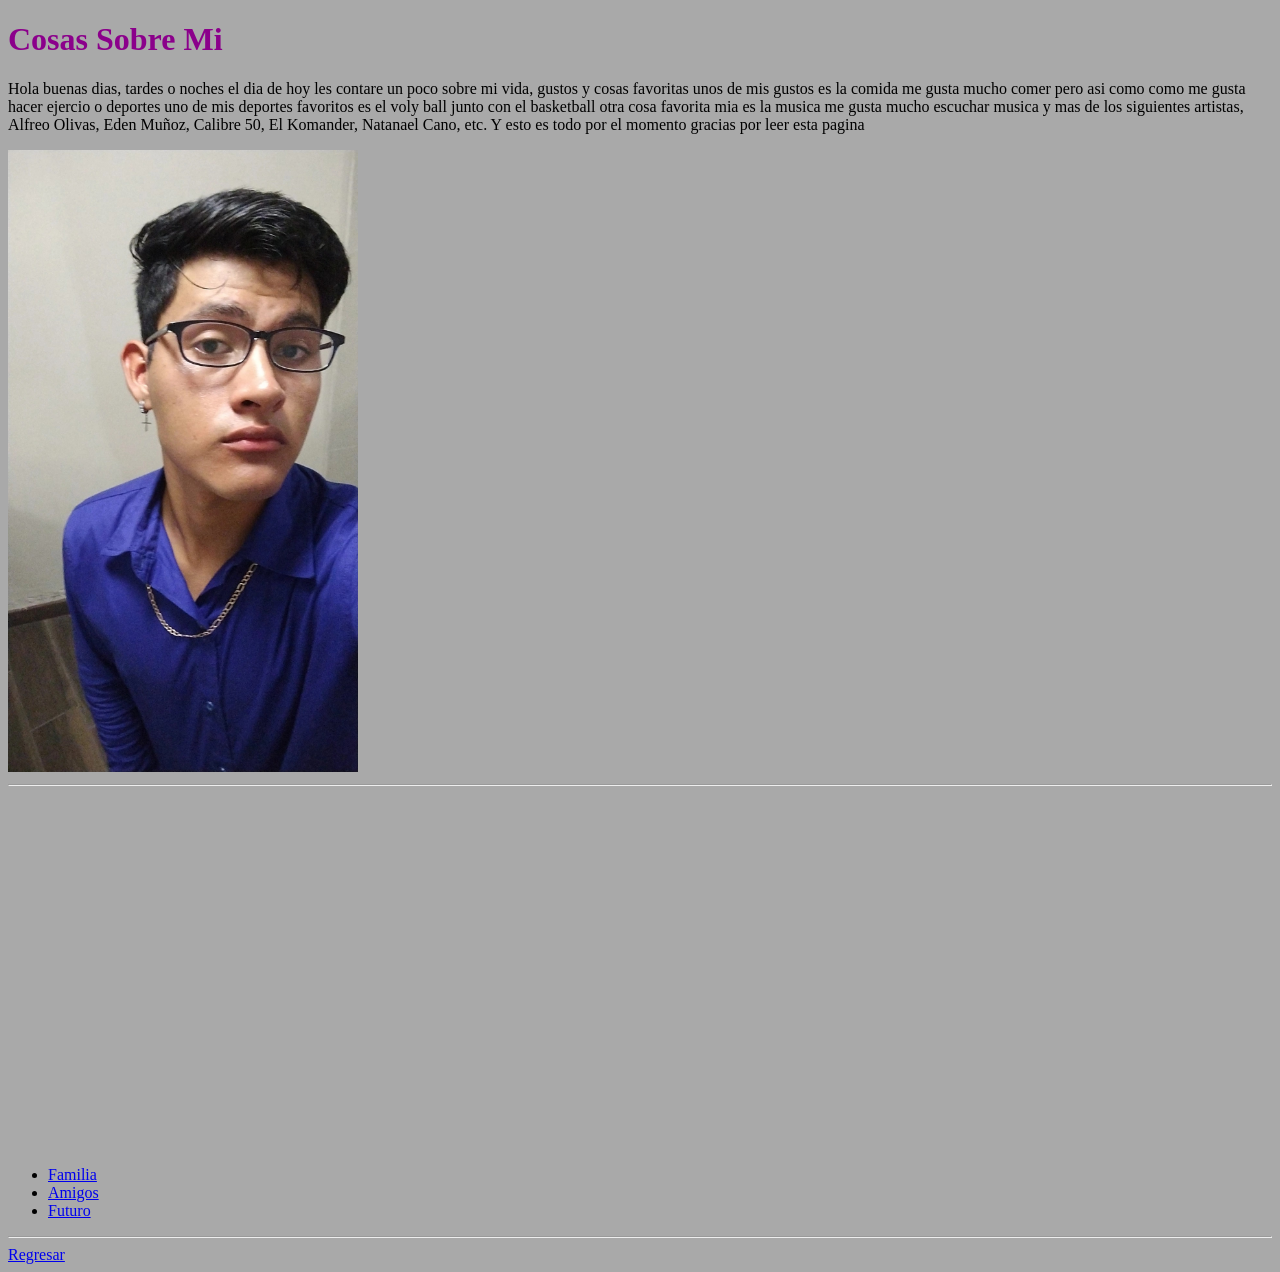
<file: practica 3/index.html>
<!DOCTYPE html>
<html>
<head>
	<meta charset="utf-8">
	<meta name="viewport" content="width=device-width, initial-scale=1">
	<title>Pag De Lazaro</title>

	<style>
		body{background-color: darkgrey;}
	</style>
	<style type="text/css">
		h1{color: darkmagenta;}
		p{color: black;}
	</style>
</head>
<body>
<h1>Cosas Sobre Mi</h1>
<p>Hola buenas dias, tardes o noches el dia de hoy les contare un poco sobre mi vida, gustos y cosas favoritas unos de mis gustos es la comida me gusta mucho comer pero asi como como me gusta hacer ejercio o deportes uno de mis deportes favoritos es el voly ball junto con el basketball otra cosa favorita mia es la musica me gusta mucho escuchar musica y mas de los siguientes artistas, Alfreo Olivas, Eden Muñoz, Calibre 50, El Komander, Natanael Cano, etc. Y esto es todo por el momento gracias por leer esta pagina</p>
<img src="img/yo.jpeg"width=350>
<hr>
<iframe data-testid="embed-iframe" style="border-radius:12px" src="https://open.spotify.com/embed/playlist/1dThiEPUDdh6haDfubdjXM?utm_source=generator" width="100%" height="352" frameBorder="0" allowfullscreen="" allow="autoplay; clipboard-write; encrypted-media; fullscreen; picture-in-picture" loading="lazy"></iframe>
<ul>
	<li><a href="paginas/familia.html">Familia</a></li>
	<li><a href="paginas/amigos.html">Amigos</a></li>
	<li><a href="paginas/futuro.html">Futuro</a></li>
</ul>
<hr>
<a href="../index.html">Regresar</a>

</body>
</html>
</file>
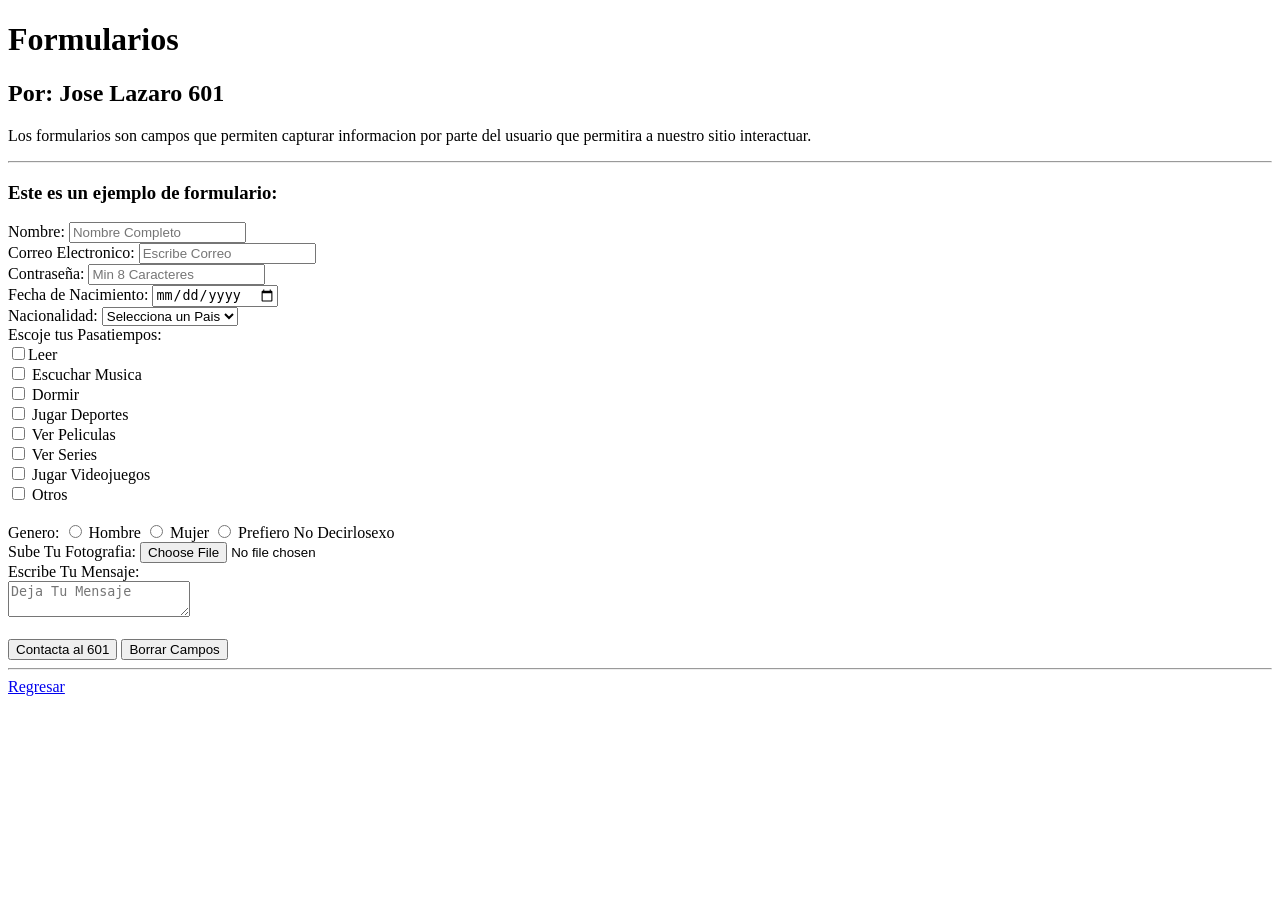
<file: practica 4/index.html>
<!DOCTYPE html>
<html>
<head>
	<meta charset="utf-8">
	<meta name="viewport" content="width=device-width, initial-scale=1">
	<title>formularios - Jose Lazaro 601</title>
</head>
<body>
<h1>Formularios</h1>
<h2>Por: Jose Lazaro 601</h2>
<p>Los formularios son campos que permiten capturar informacion por parte del usuario que permitira a nuestro sitio interactuar.</p>
<hr>
<h3>Este es un ejemplo de formulario:</h3>

<form>
	

	<label>Nombre:</label>
	<input type="text" name="Nombre" maxlength="100" placeholder="Nombre Completo" required>

	<br>
	<label>Correo Electronico:</label>
	<input type="Email" name="Correo"placeholder="Escribe Correo" required>

	<br>
	<label>Contraseña:</label>
	<input type="Password" name="Pass" placeholder="Min 8 Caracteres" minlength="8" required>

	<br>
	<label>Fecha de Nacimiento:</label>
	<input type="Date" name="Fecha" required>

	<br>
	<label>Nacionalidad:</label>
	<select>
		<option selected disabled>Selecciona un Pais</option>
		<option>Mexico</option>
		<option>USA</option>
		<option>España</option>
		<option>China</option>
		<option>Hong Kong</option>
		<option>Rusia</option>
		<option>Japon</option>
		<option>Peru</option>
		<option>Argentina</option>
		<option>Brasil</option>
	</select>

	<br>
	<label>Escoje tus Pasatiempos:</label>
	<br>
	<input type="checkbox" name="Pasatiempos">Leer 
	<br> 

	<input type="checkbox" name="Pasatiempos"> Escuchar Musica
	 <br>

	 <input type="checkbox" name="Pasatiempos"> Dormir
	 <br>

	 <input type="checkbox" name="Pasatiempos"> Jugar Deportes
	 <br>

	 <input type="checkbox" name="Pasatiempos"> Ver Peliculas
	 <br>

	 <input type="checkbox" name="Pasatiempos"> Ver Series
	 <br>

	 <input type="checkbox" name="Pasatiempos"> Jugar Videojuegos
	 <br>

	 <input type="checkbox" name="Pasatiempos"> Otros
	 <br>

	 <br>
	 <label>Genero:</label>
	 <input type="radio" name="sexo"> Hombre
	 <input type="radio" name="sexo"> Mujer
	 <input type="radio" name="sexo"> Prefiero No Decirlosexo

	 <br>
	 <label>Sube Tu Fotografia:</label>
	 <input type="file" name="archivo" required>
	 <br>
	 <label>Escribe Tu Mensaje:</label> 
	 <br>
	 <textarea placeholder="Deja Tu Mensaje"></textarea>



	<br>
	<br>
	<input type="submit" name="boton" value="Contacta al 601">

	<input type="reset" name="Borrar" value="Borrar Campos">


</form>
<hr>
<a href="../index.html">Regresar</a>


</body>
</html>
</file>
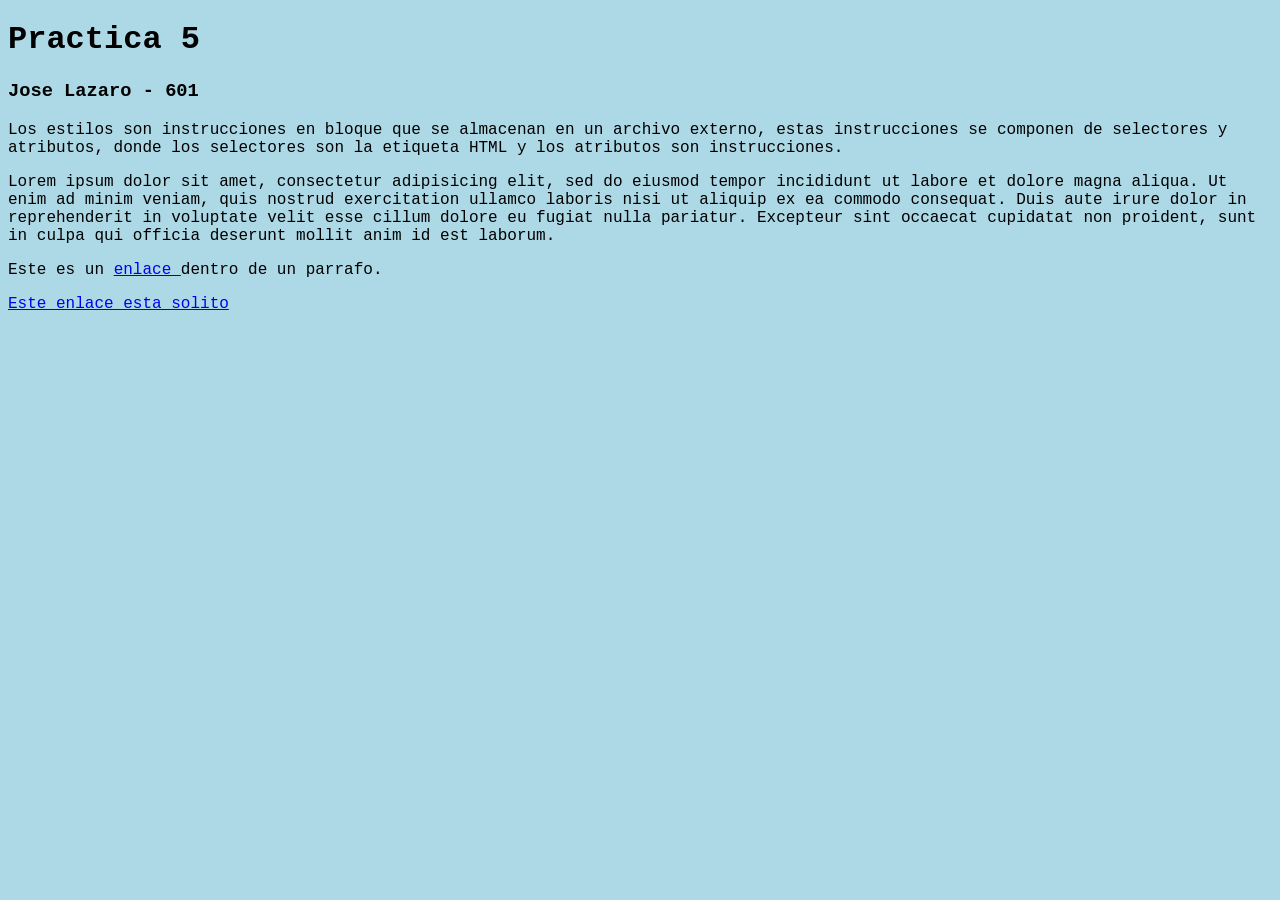
<file: practica 5/index.html>
<!DOCTYPE html>
<html>
<head>
	<meta charset="utf-8">
	<meta name="viewport" content="width=device-width, initial-scale=1">
	<title>Mis Primeros Estilos - Jose Lazaro - 601</title>
	<link rel="stylesheet" type="text/css" href="estilos/jl.css">
</head>
<body>

<h1>Practica 5</h1>
<h3>Jose Lazaro - 601</h3>

<p>Los estilos son instrucciones en bloque que se almacenan en un archivo externo, estas instrucciones se componen de selectores y atributos, donde los selectores son la etiqueta HTML y los atributos son instrucciones.</p>

<p>Lorem ipsum dolor sit amet, consectetur adipisicing elit, sed do eiusmod
tempor incididunt ut labore et dolore magna aliqua. Ut enim ad minim veniam,
quis nostrud exercitation ullamco laboris nisi ut aliquip ex ea commodo
consequat. Duis aute irure dolor in reprehenderit in voluptate velit esse
cillum dolore eu fugiat nulla pariatur. Excepteur sint occaecat cupidatat non
proident, sunt in culpa qui officia deserunt mollit anim id est laborum.</p>
<p>Este es un <a href="#">enlace </a>dentro de un parrafo.</p>

<a href="#">Este enlace esta solito</a>




</body>
</html>
</file>
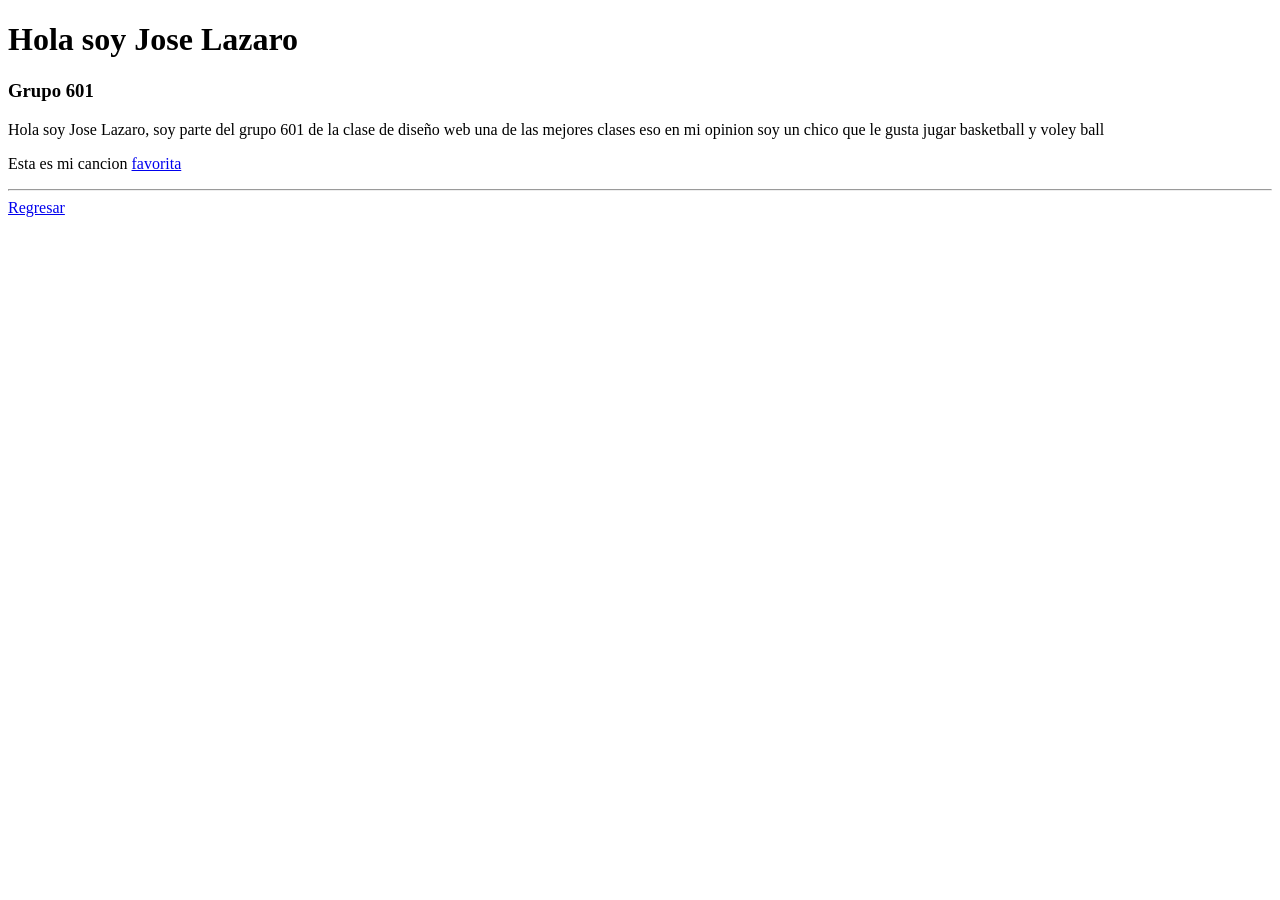
<file: practica 1/practica 1.html>
<!DOCTYPE html>
<html>
<head>
	<meta charset="utf-8">
	<meta name="viewport" content="width=device-width, initial-scale=1">
	<title>Practica 1 - Jose Lazaro - 601</title>
</head>
<body>

<h1>Hola soy Jose Lazaro</h1>
<h3>Grupo 601</h3>
<p>Hola soy Jose Lazaro, soy parte del grupo 601 de la clase de diseño web una de las mejores clases eso en mi opinion soy un chico que le gusta jugar basketball y voley ball</p>

<p>Esta es mi cancion <a href="https://youtu.be/_zbeKu53k-Q?si=d5atbPT8PQnopozH">favorita</a></p>
<hr>
<a href="../index.html">Regresar</a>

</body>
</html>
</file>
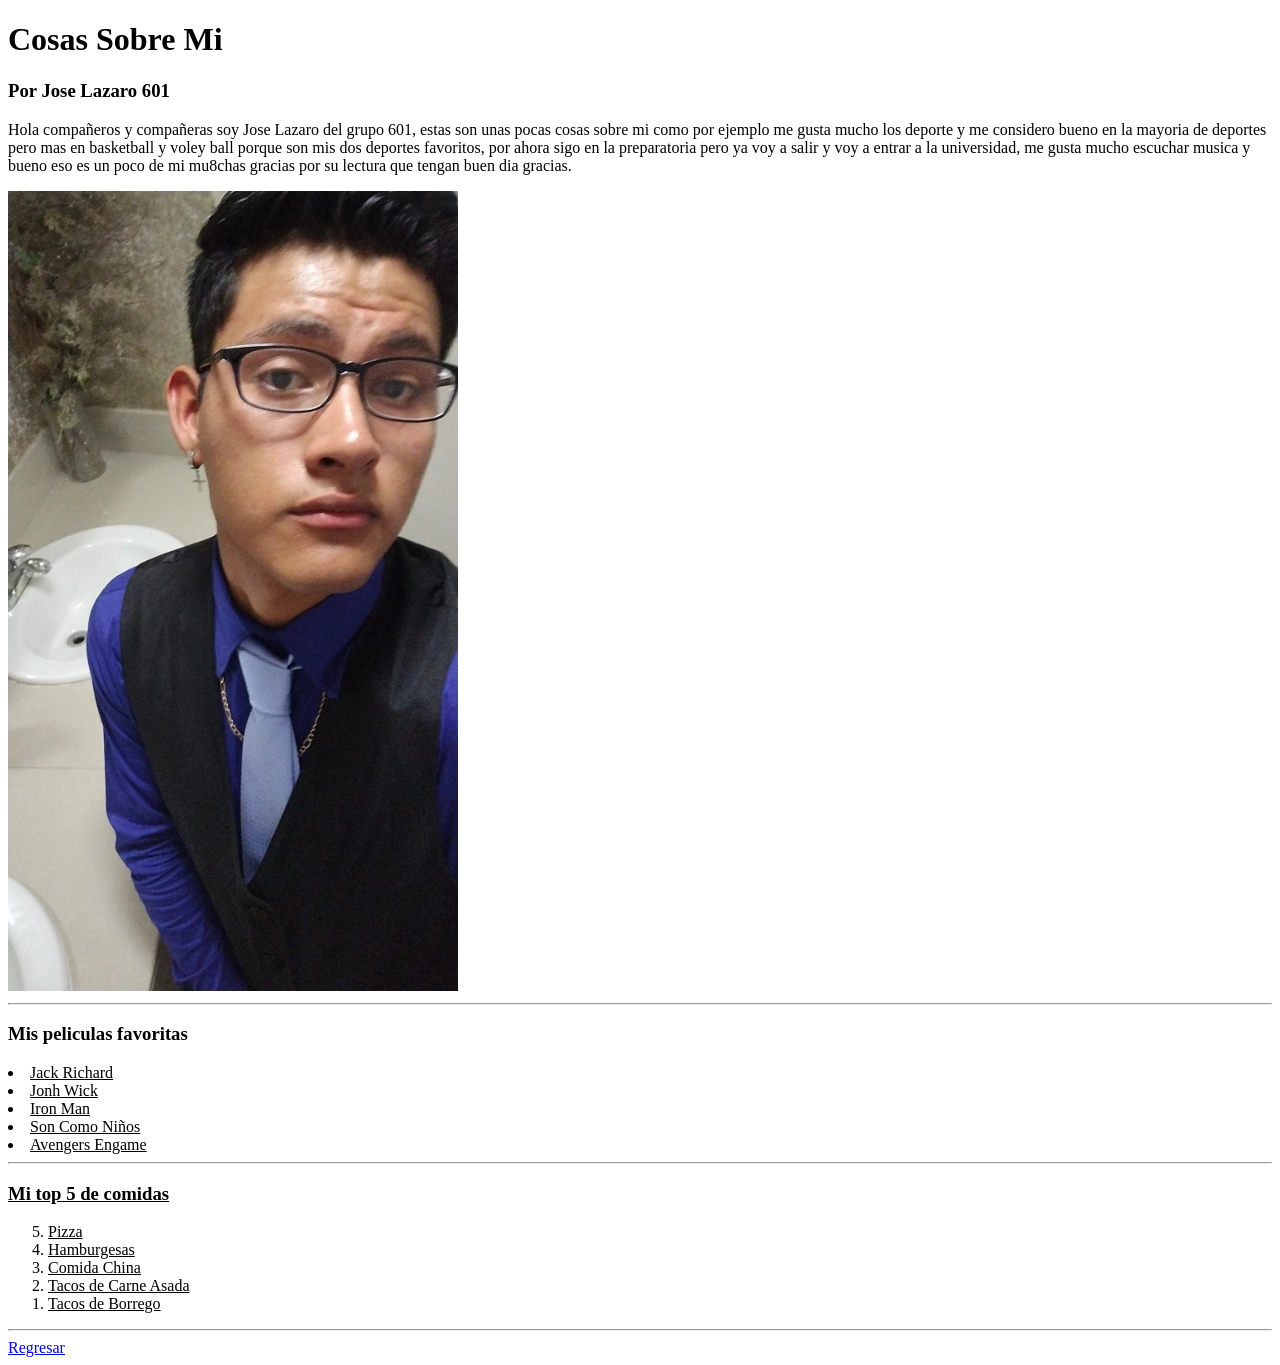
<file: practica 2/practica 2.html>
<!DOCTYPE html>
<html>
<head>
	<meta charset="utf-8">
	<meta name="viewport" content="width=device-width, initial-scale=1">
	<title>Cosas de Jose Lazaro 601</title>
</head>
<body>

<h1>Cosas Sobre Mi</h1>
<h3>Por Jose Lazaro 601</h3>

<p>Hola compañeros y compañeras soy Jose Lazaro del grupo 601, estas son unas pocas cosas sobre mi como por ejemplo me gusta mucho los deporte y me considero bueno en la mayoria de deportes pero mas en basketball y voley ball porque son mis dos deportes favoritos, por ahora sigo en la preparatoria pero ya voy a salir y voy a entrar a la universidad, me gusta mucho escuchar musica y bueno eso es un poco de mi mu8chas gracias por su lectura que tengan buen dia gracias.</p>


<img src="img/yo 2.jpeg"width=450>

<hr>

<h3>Mis peliculas favoritas</h3>

<u>
	<li>Jack Richard</li>
	<li>Jonh Wick</li>
	<li>Iron Man</li> 
	<li>Son Como Niños</li>
	<li>Avengers Engame</li> 
</ul>

<hr>

<h3>Mi top 5 de comidas</h3>

<ol reversed>
	<li>Pizza</li>
	<li>Hamburgesas</li>
	<li>Comida China</li>
	<li>Tacos de Carne Asada</li>
	<li>Tacos de Borrego</li>
</ol>
<hr>
<a href="../index.html">Regresar</a>

</body>
</html>
</file>
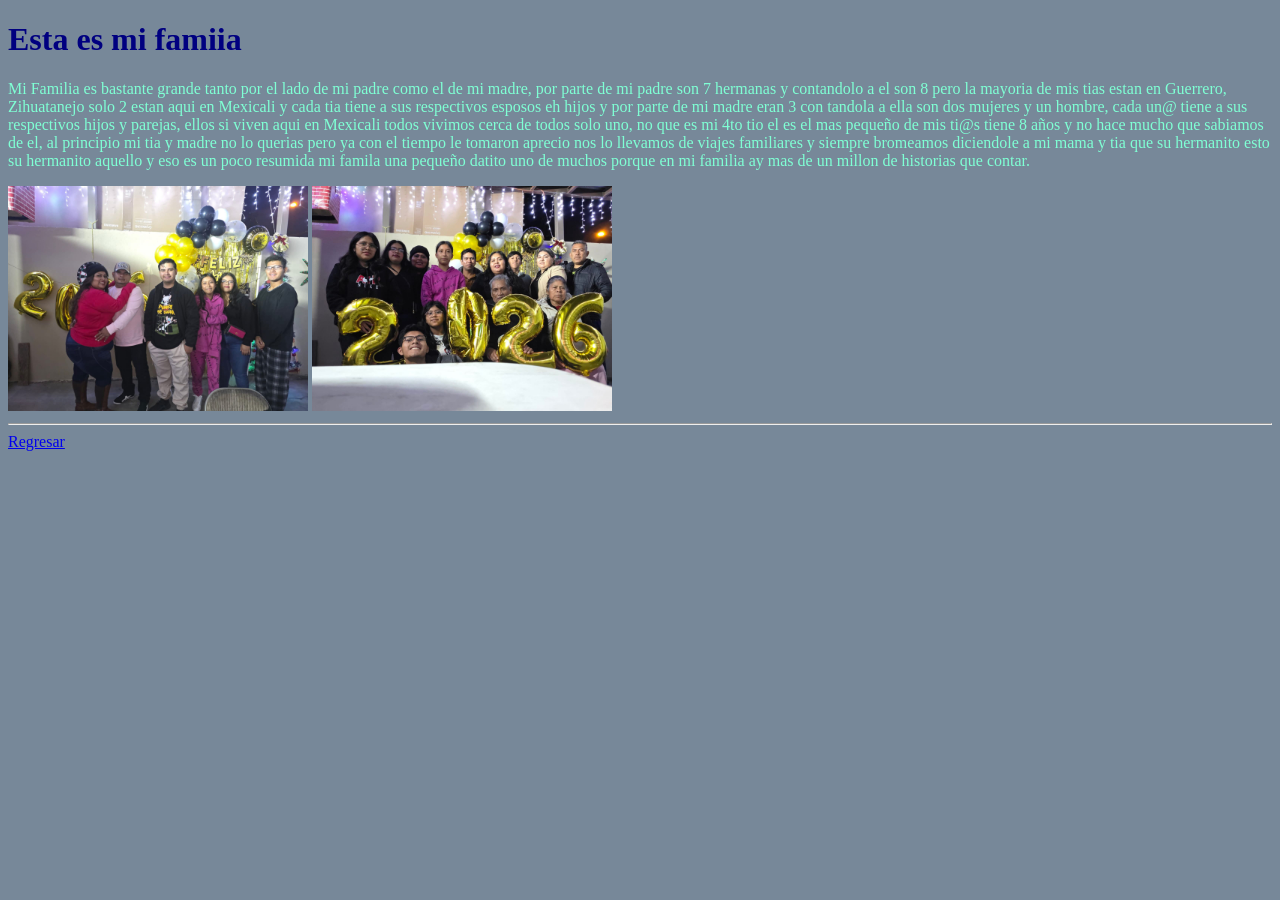
<file: practica 3/paginas/familia.html>
<!DOCTYPE html>
<html>
<head>
	<meta charset="utf-8">
	<meta name="viewport" content="width=device-width, initial-scale=1">
	<title>Mi Familia</title>
</head>
	<style>
		body{background-color: lightslategrey;}
	</style>
	<style type="text/css">
		h1{color: navy;}
		p{color: aquamarine;}
	</style>

<body>
<h1>Esta es mi famiia</h1>
<p>Mi Familia es bastante grande tanto por el lado de mi padre como el de mi madre, por parte de mi padre son 7 hermanas y contandolo a el son 8 pero la mayoria de mis tias estan en Guerrero, Zihuatanejo solo 2 estan aqui en Mexicali y cada tia tiene a sus respectivos esposos eh hijos y por parte de mi madre eran 3 con tandola a ella son dos mujeres y un hombre, cada un@ tiene a sus respectivos hijos y parejas, ellos si viven aqui en Mexicali todos vivimos cerca de todos solo uno, no que es mi 4to tio el es el mas pequeño de mis ti@s tiene 8 años y no hace mucho que sabiamos de el, al principio mi tia y madre no lo querias pero ya con el tiempo le tomaron aprecio nos lo llevamos de viajes familiares y siempre bromeamos diciendole a mi mama y tia que su hermanito esto su hermanito aquello y eso es un poco resumida mi famila una pequeño datito uno de muchos porque en mi familia ay mas de un millon de historias que contar.</p>

<img src="../img/familia.jpeg"width=300>
<img src="../img/familia1.jpeg"width=300>
<hr>
<a href="../index.html">Regresar</a>



</body>
</html>
</file>
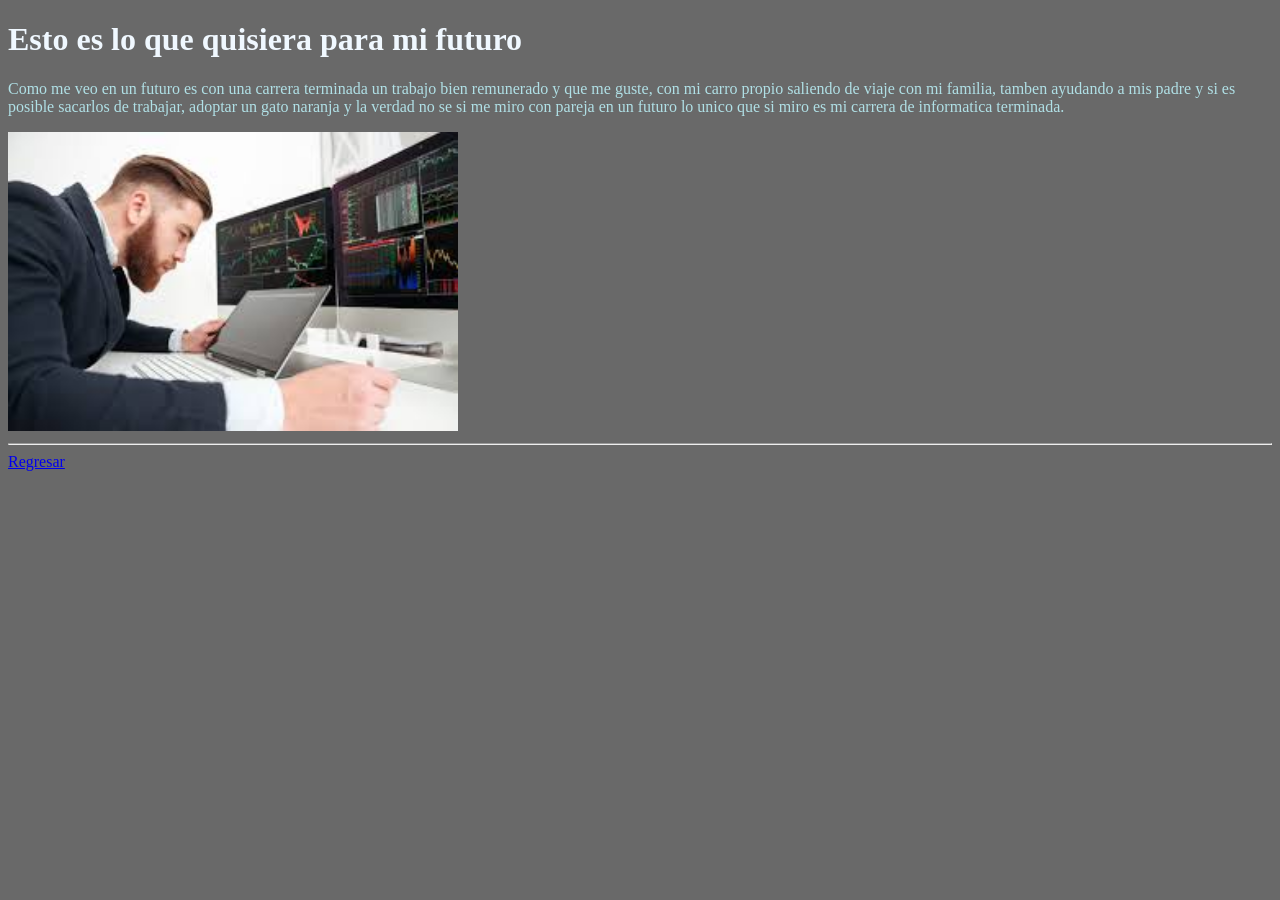
<file: practica 3/paginas/futuro.html>
<!DOCTYPE html>
<html>
<head>
	<meta charset="utf-8">
	<meta name="viewport" content="width=device-width, initial-scale=1">
	<title>Mi Futuro</title>
</head>
	<style>
		body{background-color: dimgray;}
	</style>
	<style type="text/css">
		h1{color: aliceblue;}
		p{color: powderblue;}
	</style>
<body>
<h1>Esto es lo que quisiera para mi futuro</h1>
<p>Como me veo en un futuro es con una carrera terminada un trabajo bien remunerado y que me guste, con mi carro propio saliendo de viaje con mi familia, tamben ayudando a mis padre y si es posible sacarlos de trabajar, adoptar un gato naranja y la verdad no se si me miro con pareja en un futuro lo unico que si miro es mi carrera de informatica terminada.</p>

<img src="../img/futuro.jpg"width=450>
<hr>
<a href="../index.html">Regresar</a>



</body>
</html>
</file>
<file: practica 5/estilos/jl.css>
body{
	background: lightblue;
	color: darkgrayy;
	font-family: courier;
}
</file>
